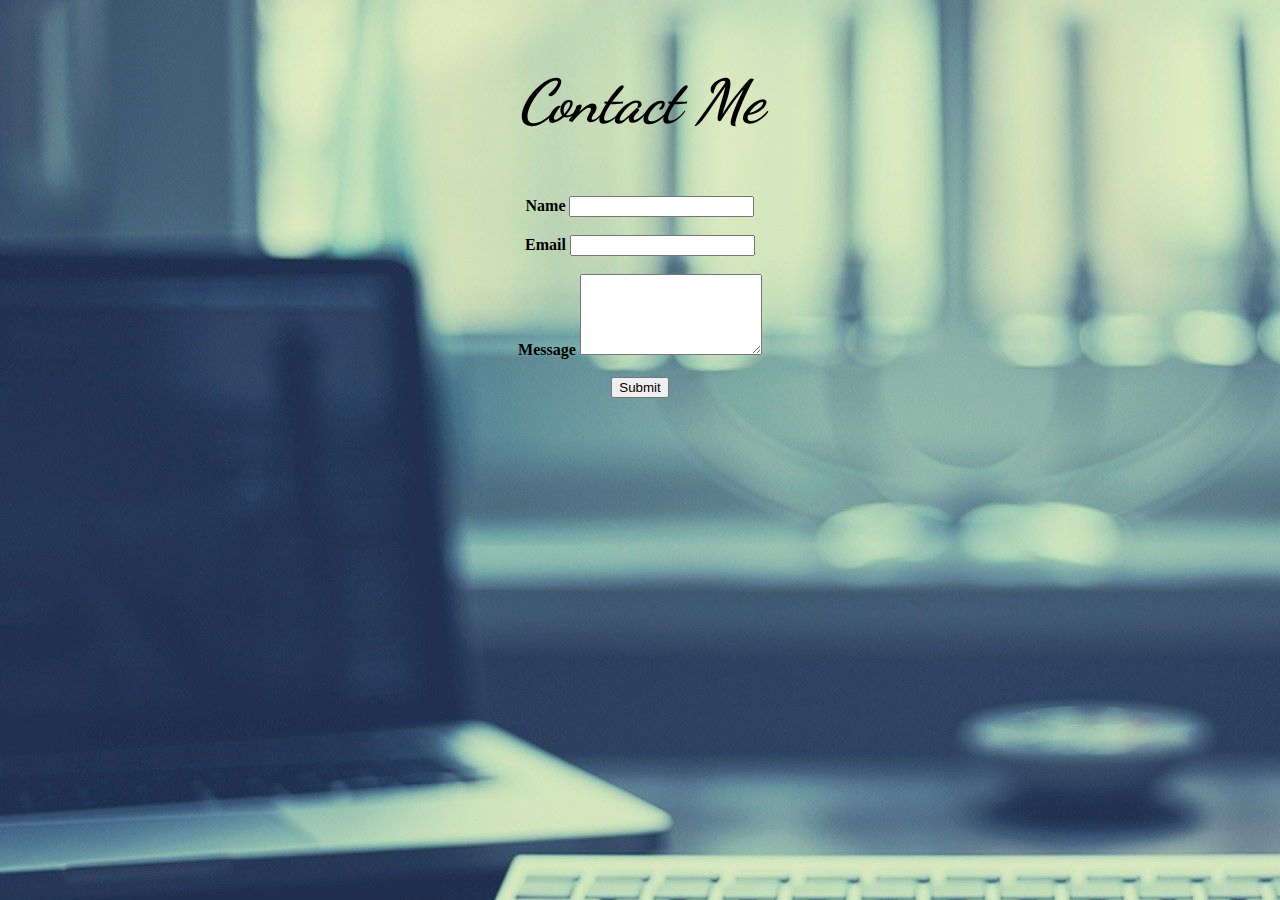
<file: Contact.html>
<!DOCTYPE html>
<html lang="en" dir="ltr">

<head>
  <meta charset="utf-8">
  <title>Contact - Shounak Bose</title>
  <link href="https://cdn.jsdelivr.net/npm/bootstrap@5.2.2/dist/css/bootstrap.min.css" rel="stylesheet" integrity="sha384-Zenh87qX5JnK2Jl0vWa8Ck2rdkQ2Bzep5IDxbcnCeuOxjzrPF/et3URy9Bv1WTRi" crossorigin="anonymous">
  <script src="https://cdn.jsdelivr.net/npm/bootstrap@5.2.2/dist/js/bootstrap.bundle.min.js" integrity="sha384-OERcA2EqjJCMA+/3y+gxIOqMEjwtxJY7qPCqsdltbNJuaOe923+mo//f6V8Qbsw3" crossorigin="anonymous"></script>
  <link rel="stylesheet" href="styles.css">
</head>

<body class="bgimg" background="3124512.jpg">
  <br>
  <center>
    <h1><em>Contact Me</em></h1>
    <br>
    <form action="mailto:shounakbose20002gmail.com" method="post" enctype="text/plain">
      <lable><b>Name</b></lable>
      <input type="text" name="yourName" value="">
      <br><br>
      <lable><b>Email</b></lable>
      <input type="email" name="yourEmail" value="">
      <br><br>
      <lable><b>Message</b></lable>
      <textarea name="yourMessege" rows="5" cols="20"></textarea>
      <br><br>
      <input class="btn btn-primary btn-lg" type="submit" value="Submit">
  </center>
  </form>
</body>

</html>
</file>
<file: styles.css>
@import url('https://fonts.googleapis.com/css2?family=Dancing+Script&display=swap');
@import url('https://fonts.googleapis.com/css2?family=Dancing+Script&family=Sacramento&display=swap');
body{
  text-align: center;
}
.dev{
  background-color: #E4F5F9;
  color: #66BFBF;

}
.about{
  background-color: white;
  margin: auto 150px;
}
.skills{
  background-color: #E4F5F1;
  margin: auto;
}
.sbtp{
  opacity: 0.3;
}
.project{
  background-color: white;
  margin: auto 100px;
}
.project-design{
  padding: 20px;
  margin: auto;
}
.project-col{
  padding: 3% 2%;
}
.hobbie{
  background-color: #E4F5F9;
  margin: auto;
}
.footer{
  background-color: #66BFBF;
}
.horiz{
  border-color: grey;
  border-style: none;
  border-top-style: dotted;
  border-width: 4px;
  width: 10%;
}

.container{
  font-size: 20px;
}
.btp{
  padding: 2% 0%;
}
#features{
  padding: 2% 5%;
}

#features-1{
  padding: 2% 14%;
}

#features-2{
  padding: 10% 10%;
}
.skillset{
  text-align: center;
  padding: 5%;
}
.footer-link{
  margin: 15px 15px 15px;
}
h1{
  font-size: 60px;
  font-family: 'Dancing Script', cursive;
}
h2{
  color: black;
  font-size: 35px;
}
h3{
  color: black;
  font-size: 25px;
}
p{
  color: #25282A;
  font-size: 18px;
}

@media(max-width:800px) {
  .dev-img{
    width: 45%;
  }
  .dev-img1{
    width: 45%;
  }
  .about{
    margin: auto;
  }
  .sbtp{
    width: 45%;
  }
  .prodes{
    width:100%;
  }
  .prodes1{
    width:75%;
  }
  .foot-last{
    text-align: center;
  }
  p{
    font-size: 15px;
    text-align: justify;
  }
  h1{
    font-size: 25px;
  }
  h2
  {
    font-size: 20px;
  }
  h3{
    font-size: 15px;
  }
}
</file>
